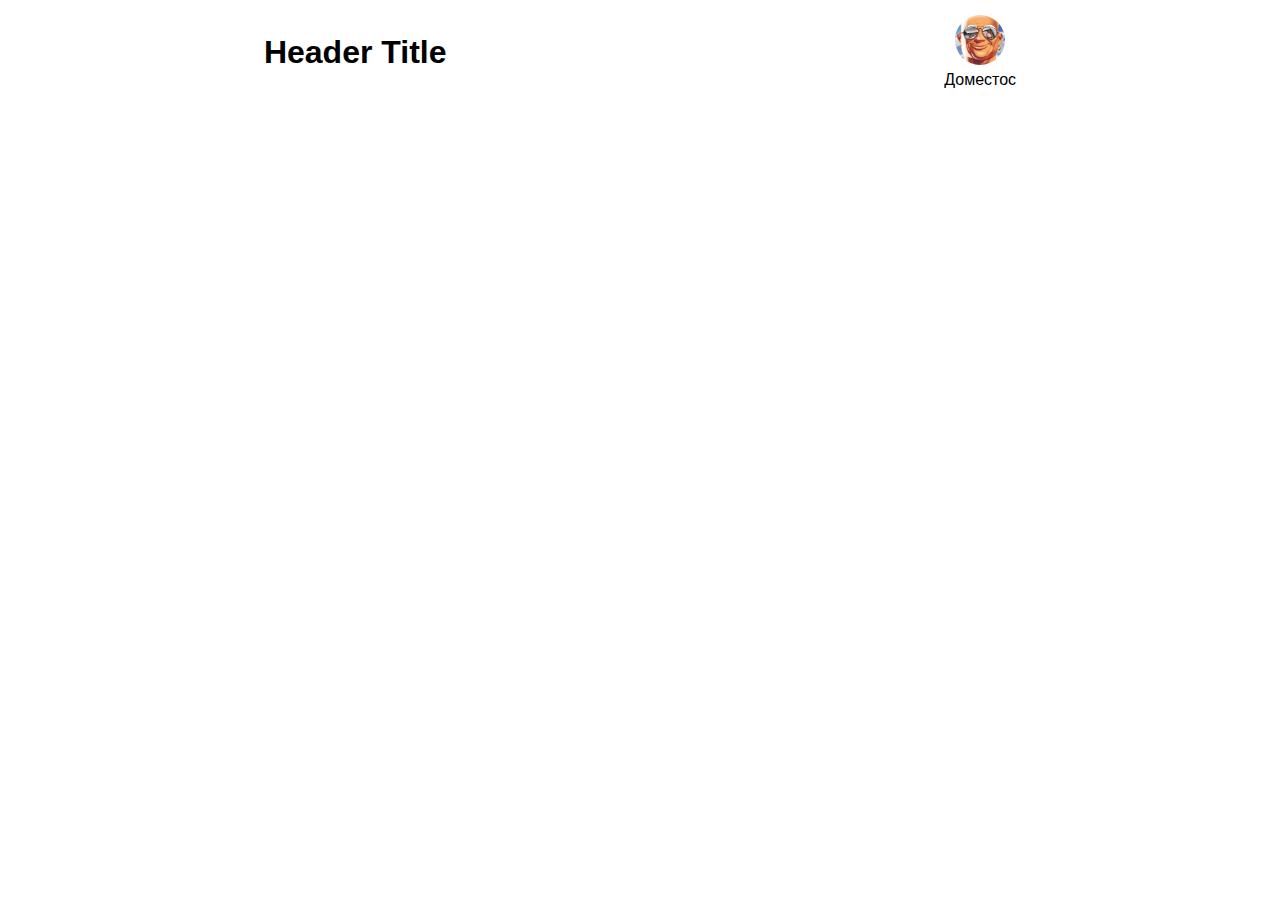
<file: 03.10.23(custom elements)/index.html>
<!DOCTYPE html>
<html lang="en">
<head>
    <meta charset="UTF-8">
    <meta name="viewport" content="width=device-width, initial-scale=1.0">
    <link rel="stylesheet" href="style.css">
    <title>Custom Element Avatar</title>
</head>
<body>
    <header>
        <h1>Header Title</h1>
        <div class="menu">
            <avatar-element src="./img/avatar.jpeg" username="Доместос"></avatar-element>
        </div>
    </header>
    <script src="script.js"></script>
</body>
</html>
</file>
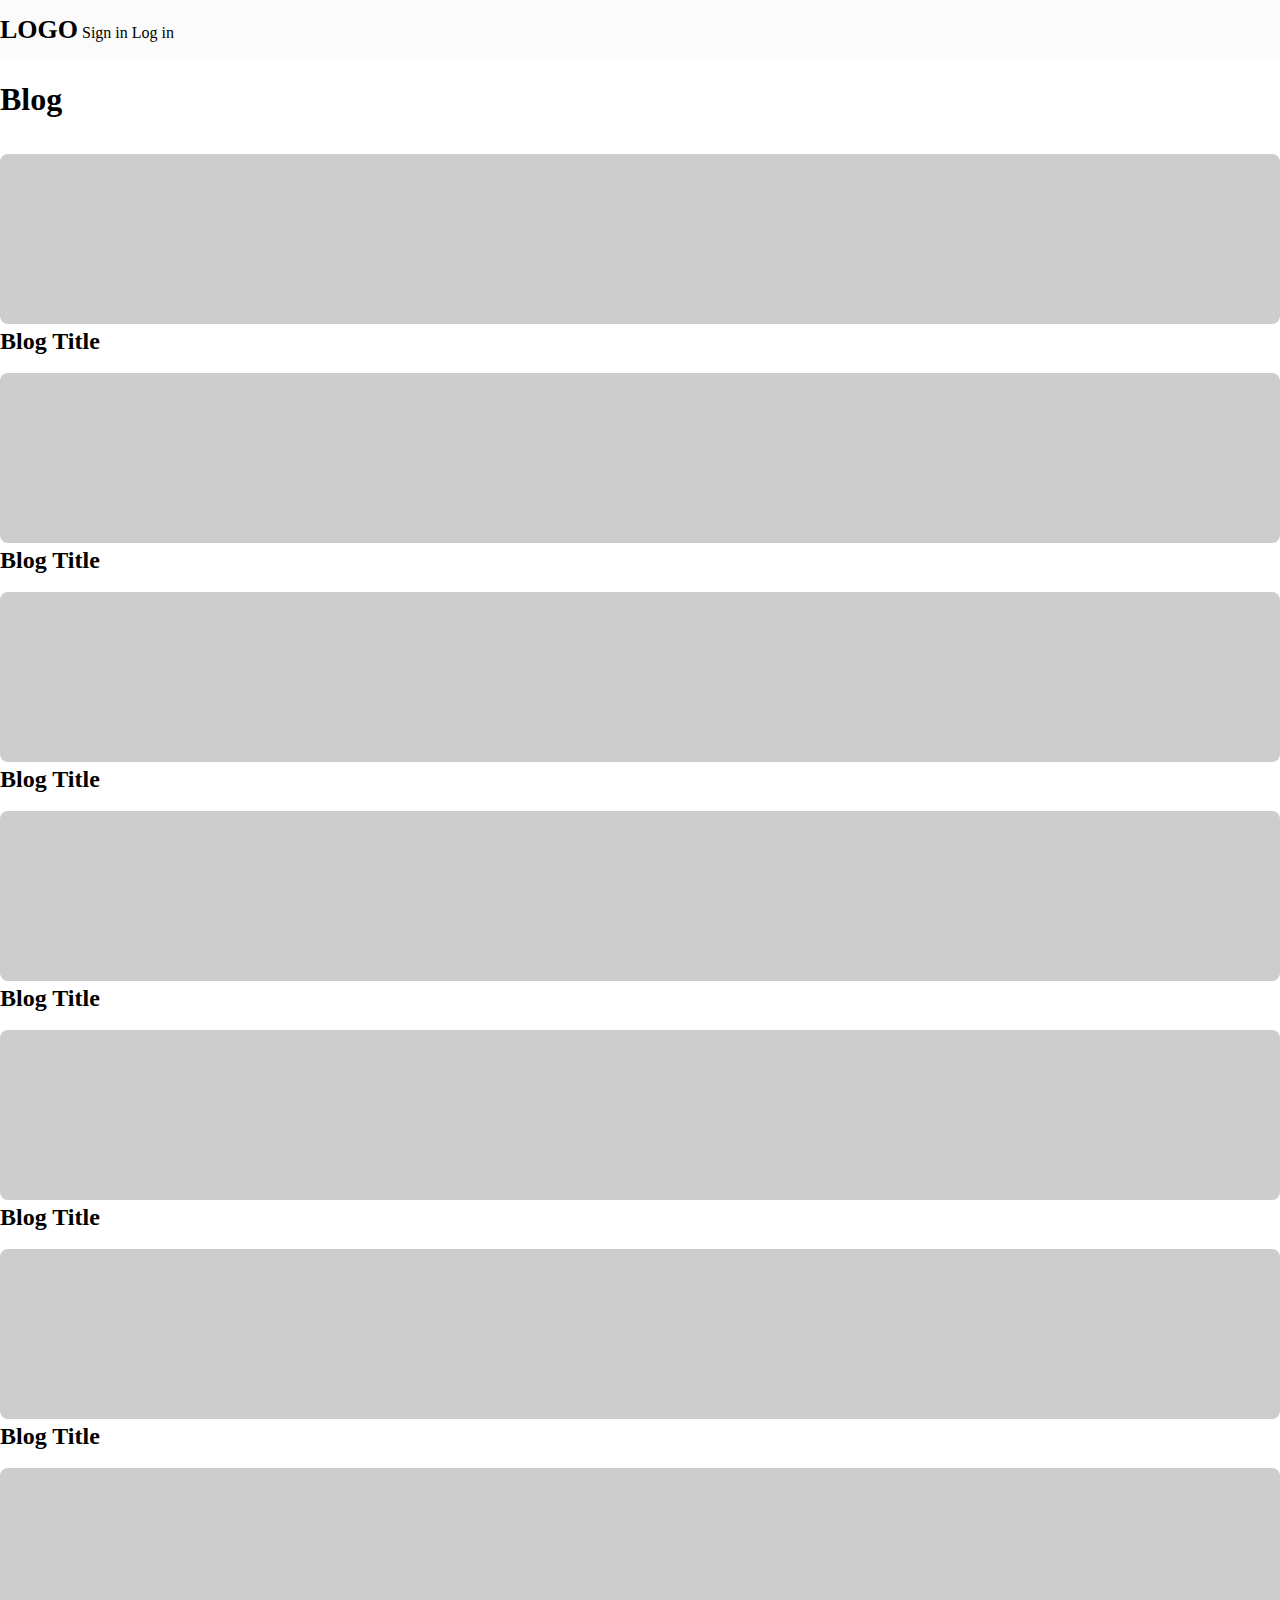
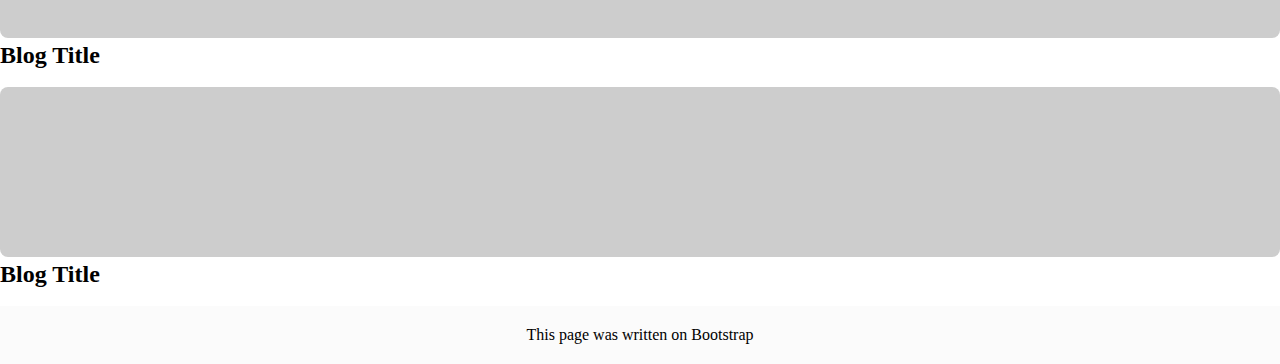
<file: 05.09.23/index.html>
<!doctype html>
<html lang="en">
<head>
    <meta charset="UTF-8">
    <meta name="viewport"
          content="width=device-width, user-scalable=no, initial-scale=1.0, maximum-scale=1.0, minimum-scale=1.0">
    <link href="https://cdn.jsdelivr.net/npm/bootstrap@5.3.1/dist/css/bootstrap.min.css" rel="stylesheet" integrity="sha384-4bw+/aepP/YC94hEpVNVgiZdgIC5+VKNBQNGCHeKRQN+PtmoHDEXuppvnDJzQIu9" crossorigin="anonymous">
    <link rel="stylesheet" href="style.css">
    <title>Blog Page</title>
</head>
<body>
    <header class="header">
        <div class="container">
            <div class="row align-items-center">
                <a href="#" class="col-lg-8 col-md-8 col-sm-6 col-3 logo">LOGO</a>
                <a href="#" class="col-lg-2 col-md-3 col-sm-4 col-6 text-end signin">Sign in</a>
                <a href="#" class="col-lg-2 col-md-1 col-sm-2 col-3 text-sm-end login">Log in</a>
            </div>
        </div>
    </header>
    <main>
        <section class="blog">
            <div class="container">
                <h1 class="blog-title">Blog</h1>
                <div class="row">
                    <div class="col-lg-3 col-md-6 col-sm-6 col-xs-12 blog">
                        <div class="image"></div>
                        <h3 class="blog-title-3">Blog Title</h3>
                    </div>
                    <div class="col-lg-3 col-md-6 col-sm-6 col-xs-12 blog">
                        <div class="image"></div>
                        <h3 class="blog-title-3">Blog Title</h3>
                    </div>
                    <div class="col-lg-3 col-md-6 col-sm-6 col-xs-12 blog">
                        <div class="image"></div>
                        <h3 class="blog-title-3">Blog Title</h3>
                    </div>
                    <div class="col-lg-3 col-md-6 col-sm-6 col-xs-12 blog">
                        <div class="image"></div>
                        <h3 class="blog-title-3">Blog Title</h3>
                    </div>
                    <div class="col-lg-3 col-md-6 col-sm-6 col-xs-12 blog">
                        <div class="image"></div>
                        <h3 class="blog-title-3">Blog Title</h3>
                    </div>
                    <div class="col-lg-3 col-md-6 col-sm-6 col-xs-12 blog">
                        <div class="image"></div>
                        <h3 class="blog-title-3">Blog Title</h3>
                    </div>
                    <div class="col-lg-3 col-md-6 col-sm-6 col-xs-12 blog">
                        <div class="image"></div>
                        <h3 class="blog-title-3">Blog Title</h3>
                    </div>
                    <div class="col-lg-3 col-md-6 col-sm-6 col-xs-12 blog">
                        <div class="image"></div>
                        <h3 class="blog-title-3">Blog Title</h3>
                    </div>
                </div>
            </div>
        </section>
    </main>
    <footer class="footer">
        <div class="container">
            <p class="descr">This page was written on Bootstrap</p>
        </div>
    </footer>
    <script src="https://cdn.jsdelivr.net/npm/bootstrap@5.3.1/dist/js/bootstrap.bundle.min.js" integrity="sha384-HwwvtgBNo3bZJJLYd8oVXjrBZt8cqVSpeBNS5n7C8IVInixGAoxmnlMuBnhbgrkm" crossorigin="anonymous"></script>
</body>
</html>
</file>
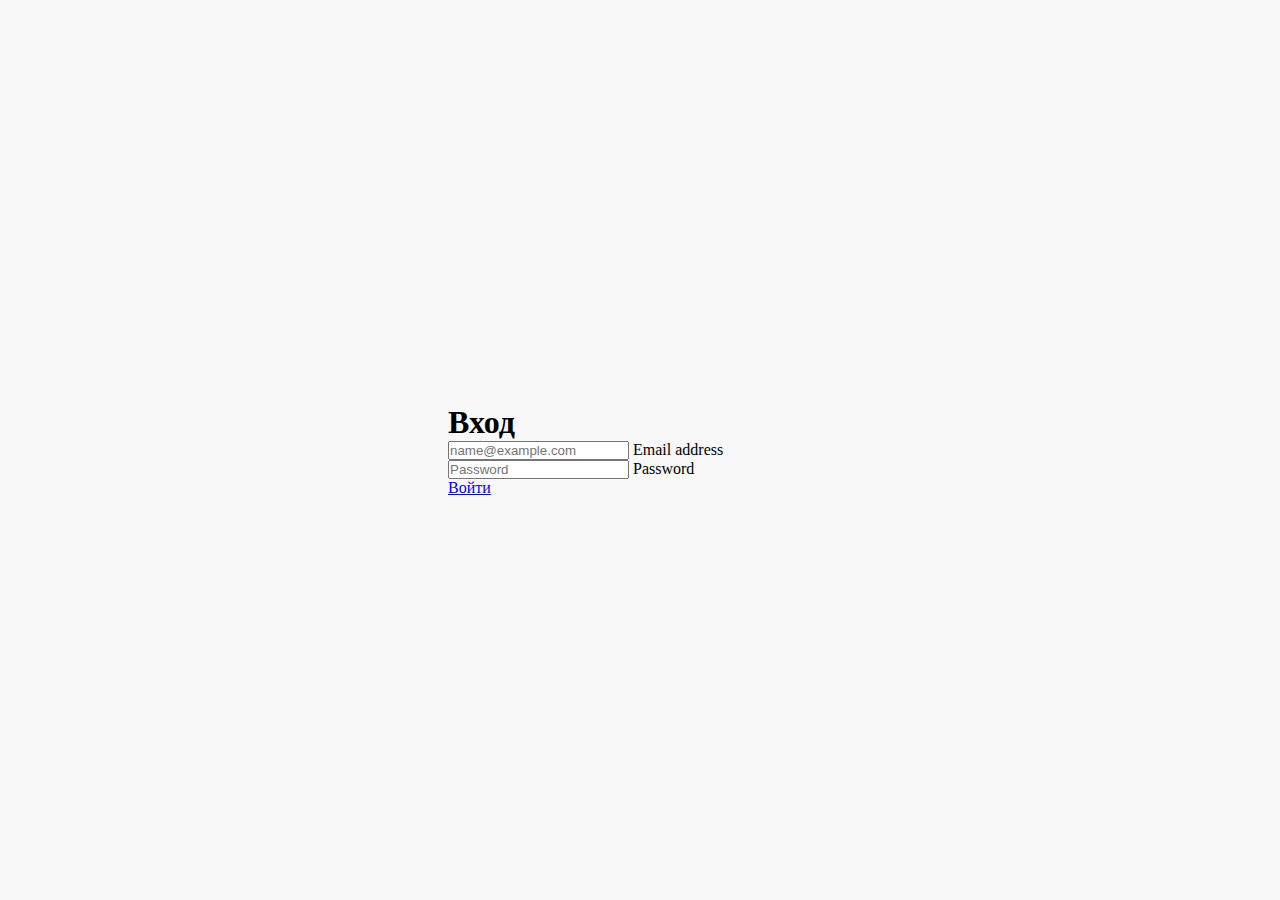
<file: 19.09.23(forms)/index.html>
<!DOCTYPE html>
<html lang="en">
<head>
    <meta charset="UTF-8">
    <meta name="viewport" content="width=device-width, initial-scale=1.0">
    <!-- BOOTSTRAP -->
    <link href="https://cdn.jsdelivr.net/npm/bootstrap@5.3.2/dist/css/bootstrap.min.css" rel="stylesheet" integrity="sha384-T3c6CoIi6uLrA9TneNEoa7RxnatzjcDSCmG1MXxSR1GAsXEV/Dwwykc2MPK8M2HN" crossorigin="anonymous">
    <!-- CSS -->
    <link rel="stylesheet" href="style.css">
    <title>Forms</title>
</head>
<body>
    <main>
        <form>
            <h1>Вход</h1>
            <div class="form-floating mb-3">
                <input type="email" class="form-control" id="floatingInput" placeholder="name@example.com">
                <label for="floatingInput">Email address</label>
              </div>
              <div class="form-floating mb-3">
                <input type="password" class="form-control" id="floatingPassword" placeholder="Password">
                <label for="floatingPassword">Password</label>
              </div>
              <a class="btn btn-primary signin" href="#" role="button">Войти</a>
        </form>
    </main>
    <script src="https://cdn.jsdelivr.net/npm/bootstrap@5.3.2/dist/js/bootstrap.bundle.min.js" integrity="sha384-C6RzsynM9kWDrMNeT87bh95OGNyZPhcTNXj1NW7RuBCsyN/o0jlpcV8Qyq46cDfL" crossorigin="anonymous"></script>
</body>
</html>
</file>
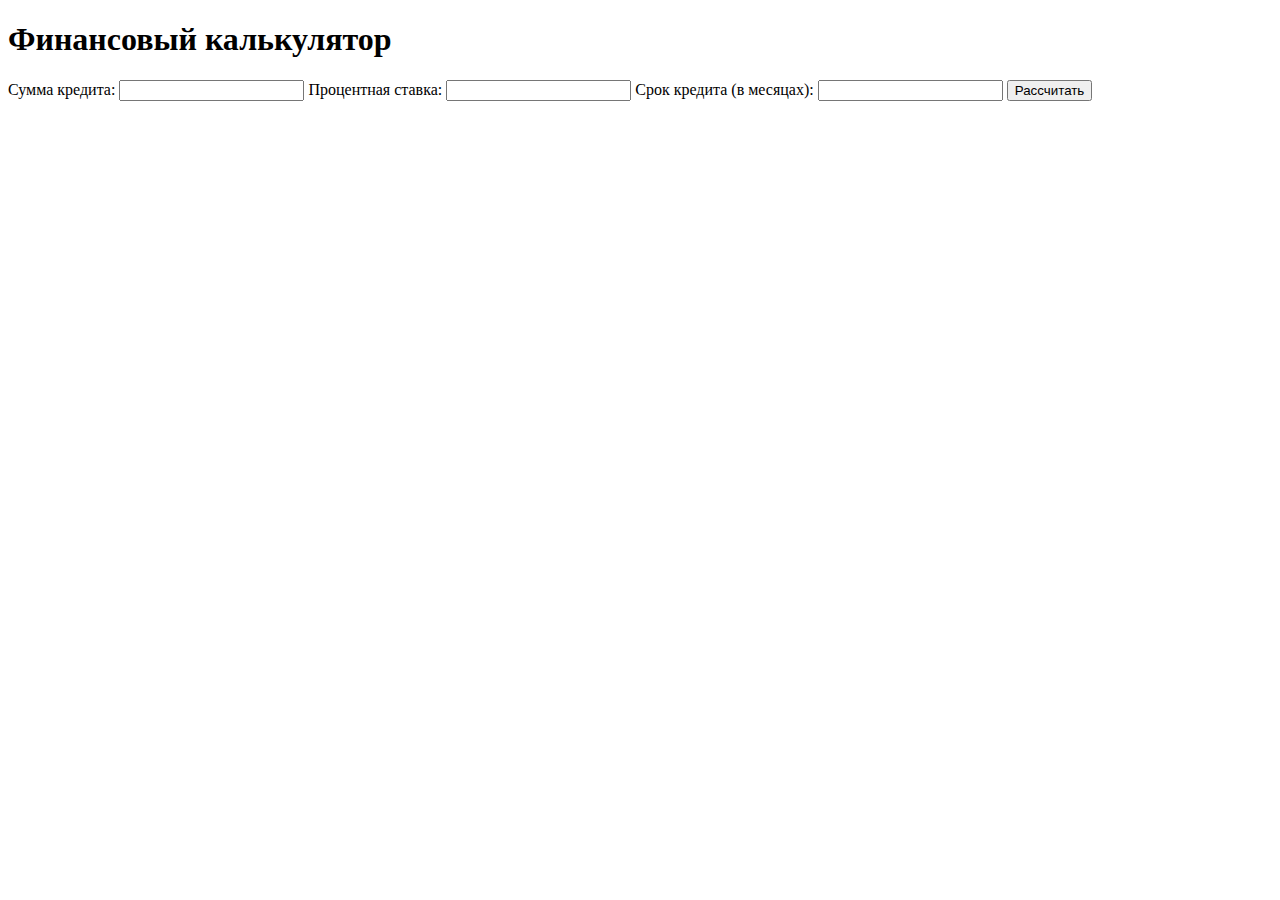
<file: 2_kt/index.html>
<!DOCTYPE html>
<html lang="en">

<head>
    <meta charset="UTF-8">
    <meta name="viewport" content="width=device-width, initial-scale=1.0">
    <script src="financial-calculator.js"></script>
    <title>Document</title>
</head>

<body>
    <financial-calculator></financial-calculator>
</body>

</html>
</file>
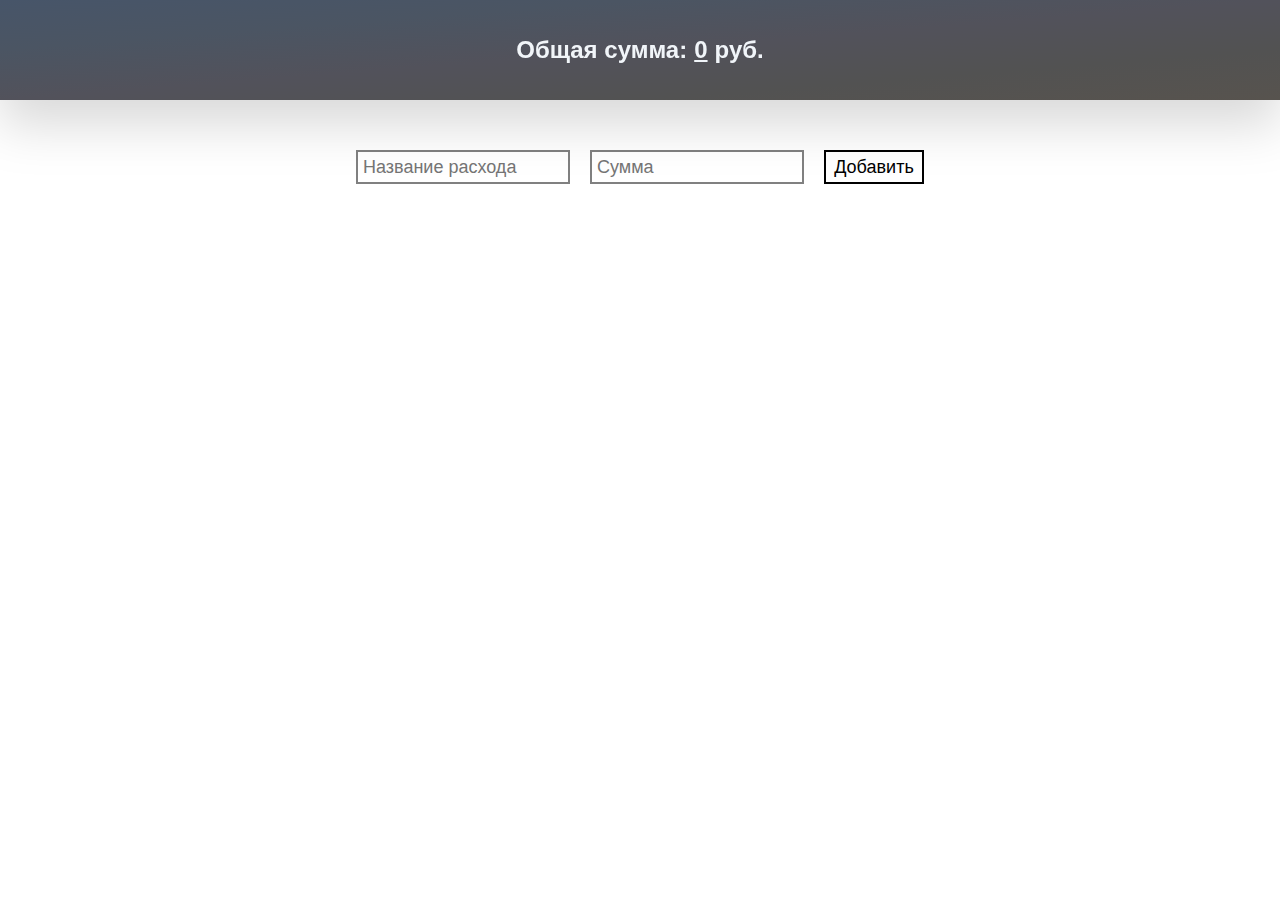
<file: calculator/index.html>
<!DOCTYPE html>
<html lang="en">
  <head>
    <meta charset="UTF-8" />
    <meta
      name="viewport"
      content="width=device-width, initial-scale=1.0"
    />
    <title>Калькулятор расходов</title>
    <style>
      * {
        padding: 0;
        margin: 0;
        font-family: sans-serif;
      }
    </style>
  </head>
  <body>
    <expense-calculator></expense-calculator>
    <script>
      class ExpenseCalculator extends HTMLElement {
        constructor() {
          super();

          this.expenses = [];
          this.total = 0;

          this.attachShadow({ mode: 'open' });

          this.render();
          this.attachEvents();
        }

        render() {
          this.shadowRoot.innerHTML = `
            <div id="app">
                <div style="height:100px;background-image:linear-gradient(to bottom right, #475569, #4b5563, #52525b, #525252, #57534e);display:flex;justify-content:center;align-items:center;font-size:x-large;color:#f1f5f9;text;filter: drop-shadow(0 25px 25px rgb(0 0 0 / 0.15));font-weight:bold" class="total">Общая сумма: <span style="text-decoration:underline;margin:0 7px;"> ${this.total} </span> руб.</div>
                <form style="display:flex;justify-content:center;padding:50px;gap:20px;" id="expenseForm">
                    <input style="width:200px;height:30px;padding:0 5px;font-size:large;outline:none;border:solid 2px grey;color:grey" type="text" id="expenseName" placeholder="Название расхода" required>
                    <input style="width:200px;height:30px;padding:0 5px;font-size:large;outline:none;border:solid 2px grey;color:grey" type="number" id="expenseAmount" placeholder="Сумма" required>
                    <button style="width:100px;height:34px;background-color:white;border:solid 2px black;color:black;font-size:large" type="submit">Добавить</button>
                </form>
                <ul style="display:flex;flex-direction:column;align-items:center;gap:20px;list-style-type: none;" id="expenseList"></ul>
            </div>
        `;
        }

        attachEvents() {
          const expenseForm =
            this.shadowRoot.getElementById('expenseForm');
          const expenseNameInput =
            this.shadowRoot.getElementById('expenseName');
          const expenseAmountInput =
            this.shadowRoot.getElementById('expenseAmount');
          const expenseList =
            this.shadowRoot.getElementById('expenseList');

          expenseForm.addEventListener('submit', (event) => {
            event.preventDefault();
            const name = expenseNameInput.value;
            const amount = parseFloat(expenseAmountInput.value);

            if (name && !isNaN(amount)) {
              this.addExpense(name, amount);
              this.updateTotal();
              this.renderExpenses();
              expenseNameInput.value = '';
              expenseAmountInput.value = '';
            }
          });

          expenseList.addEventListener('click', (event) => {
            if (event.target.classList.contains('delete-btn')) {
              const index = event.target.dataset.index;
              this.removeExpense(index);
              this.updateTotal();
              this.renderExpenses();
            }
          });
        }

        addExpense(name, amount) {
          this.expenses.push({ name, amount });
        }

        removeExpense(index) {
          this.expenses.splice(index, 1);
        }

        updateTotal() {
          this.total = this.expenses.reduce(
            (sum, expense) => sum + expense.amount,
            0,
          );
        }

        renderExpenses() {
          const expenseList =
            this.shadowRoot.getElementById('expenseList');
          expenseList.innerHTML = '';

          this.expenses.forEach((expense, index) => {
            const listItem = document.createElement('li');
            listItem.style =
              'border-top:1px solid lightgrey;padding:10px 0;width:30%;min-width:200px;text-align:center';
            listItem.innerHTML = `
                <span>${expense.name} - ${expense.amount} руб.</span>
                <button style="background-color:white;border:solid 1px black;color:black;font-size:small" class="delete-btn" data-index="${index}">Удалить</button>
            `;
            expenseList.appendChild(listItem);
          });

          const totalElement =
            this.shadowRoot.querySelector('.total');
          totalElement.innerHTML = `Общая сумма: <span style="text-decoration:underline;margin:0 7px;"> ${this.total} </span> руб.`;
        }
      }

      customElements.define('expense-calculator', ExpenseCalculator);
    </script>
  </body>
</html>
</file>
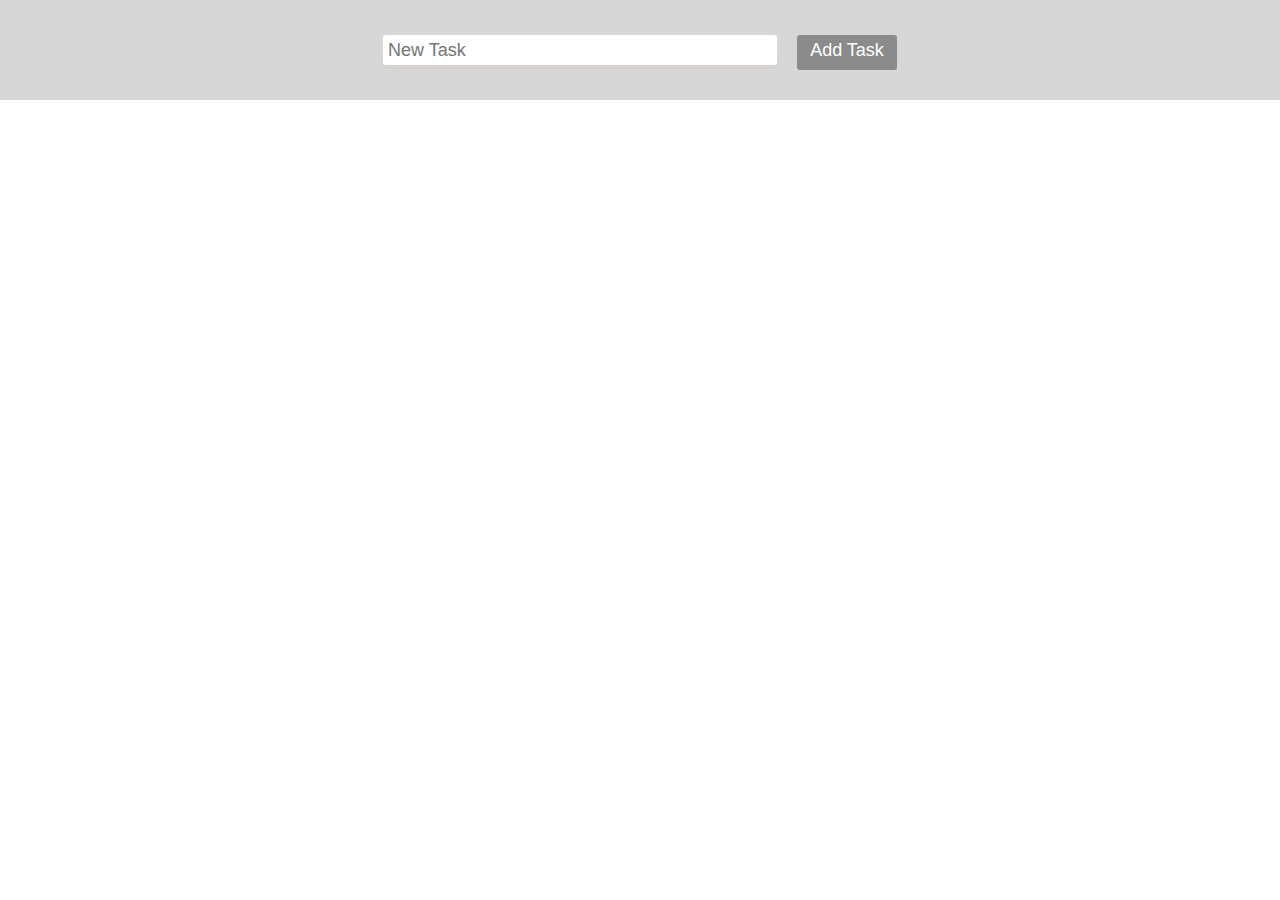
<file: todo-component/index.html>
<!DOCTYPE html>
<html lang="en">
  <head>
    <meta charset="UTF-8" />
    <meta
      name="viewport"
      content="width=device-width, initial-scale=1.0"
    />
    <title>Task List</title>
    <style>
      * {
        margin: 0;
        padding: 0;
        font-family: sans-serif;
      }
    </style>
  </head>
  <body>
    <task-list></task-list>
    <script>
      class TaskList extends HTMLElement {
        constructor() {
          super();

          this.tasks = [];
          this.attachShadow({ mode: 'open' });
          this.render();
        }

        connectedCallback() {
          const shadowRoot =
            this.shadowRoot.getElementById('addTaskButton');
          console.log(shadowRoot);
          shadowRoot.addEventListener('click', () => {
            const newTaskInput =
              this.shadowRoot.getElementById('newTaskInput');
            console.log(newTaskInput.value);
            if (newTaskInput.value) {
              this.addTask(newTaskInput.value);
              newTaskInput.value = '';
            }
          });
        }

        addTask(taskText) {
          this.tasks.push({ text: taskText, completed: false });
          this.render();
        }

        toggleTask(index) {
          this.tasks[index].completed = !this.tasks[index].completed;
          this.render();
        }

        removeTask(index) {
          this.tasks.splice(index, 1);
          this.render();
        }

        render() {
          this.shadowRoot.innerHTML = `
          <style>
              .addTasks {
                  height: 100px;
                  background: #d7d7d7;
                  display: flex;
                  flex-direction: row;
                  justify-content: center;
                  align-items: center;
                  gap: 20px;
              }
              .addTasks > input {
                  height: 30px;
                  width: 30%;
                  max-width: 400px;
                  min-width: 150px;
                  outline: none;
                  font-size: large;
                  padding: 0 5px;
                  border-radius: 3px;
                  border: none;
                  box-shadow: 0 4px #d6d3d1;
              }
              .addTasks > button {
                  font-size: large;
                  width: 100px;
                  height: 30px;
                  border: none;
                  border-radius: 3px;
                  background-color: #8b8b8b;
                  box-shadow: 0 5px 0 #8b8b8b;
                  color: white;
              }
              .task {
                  margin: 30px auto;
                  width: 300px;
                  border-radius: 3px;
                  background-color: #8b8b8b;
                  list-style-type: none;
                  display: flex;
                  flex-direction: row;
                  align-items: center;
                  justify-content: space-between;
                  color: white;
                  padding: 10px;
                  gap: 20px;
              }
              .task > p {
                  margin: 0;
                  text-align: center;
              }
              .task > button {
                  padding: 5px;
                  color: white;
                  border: 2px solid white;
                  background-color: inherit;
                  border-radius: 3px;
              }
          </style>
          <div class="addTasks">
              <input id="newTaskInput" type="text" placeholder="New Task">
              <button id="addTaskButton" onclick="this.connectedCallback">Add Task</button>
          </div>
          <ul>
          ${this.tasks
            .map(
              (task, index) => `
              <li class="task">
                  <input type="checkbox" 
                      ${task.completed ? 'checked' : ''} 
                      onchange="document.querySelector('task-list').toggleTask(${index})">
                  <p>${task.text}</p>
                  <button onclick="document.querySelector('task-list').removeTask(${index})">Delete</button>
              </li>
          `,
            )
            .join('')}
      </ul>
      `;
          this.connectedCallback();
        }
      }
      customElements.define('task-list', TaskList);
    </script>
  </body>
</html>
</file>
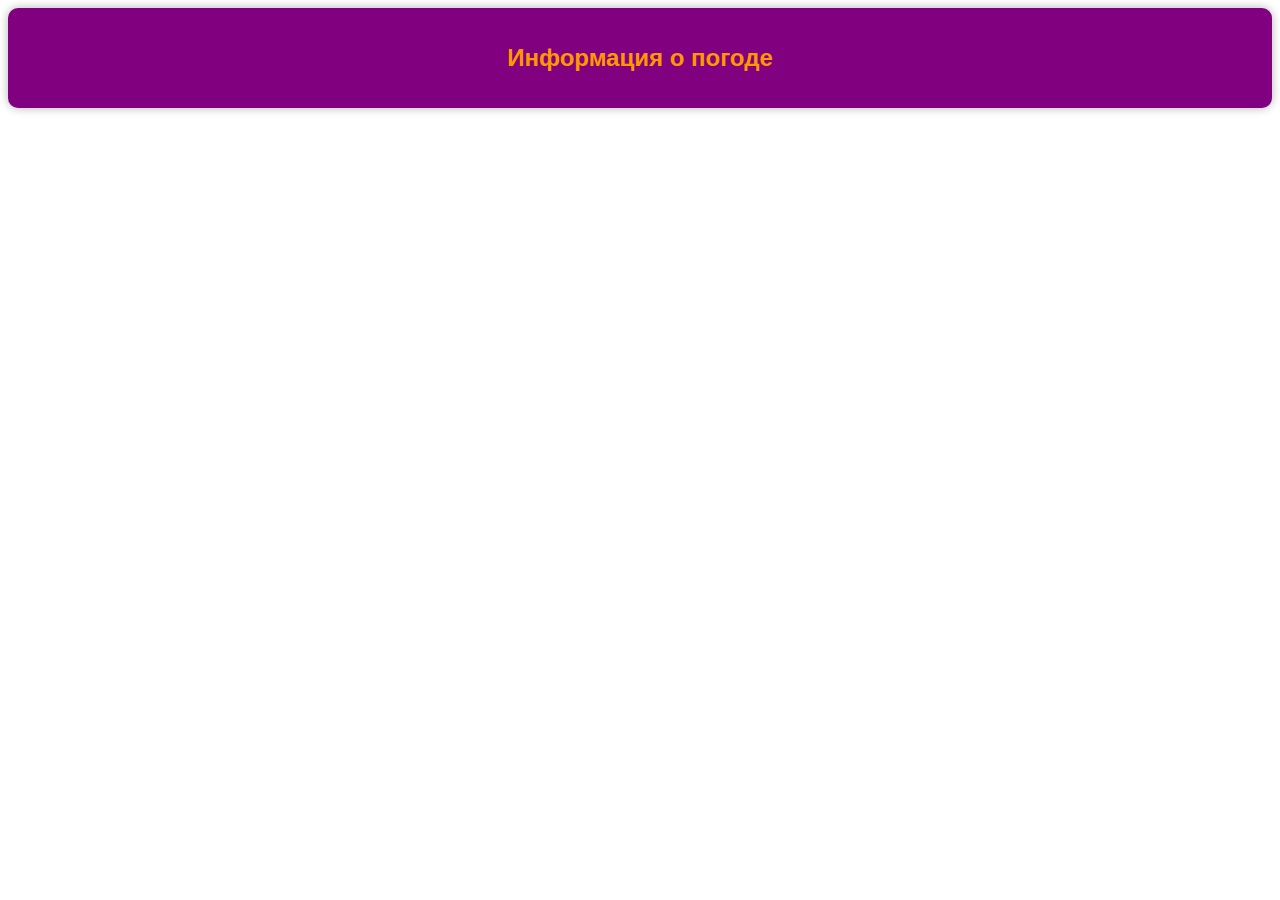
<file: weather-widget/index.html>
<!DOCTYPE html>
<html lang="en">
  <head>
    <meta charset="UTF-8" />
    <meta
      name="viewport"
      content="width=device-width, initial-scale=1.0"
    />
    <title>Document</title>
  </head>
  <body>
    <weather-widget></weather-widget>
    <script>
      class weatherWidget extends HTMLElement {
        constructor() {
          super();
          this.attachShadow({ mode: 'open' });
        }

        connectedCallback() {
          this.render();
          this.fetchWeatherData();
        }

        render() {
          this.shadowRoot.innerHTML = `
            <style>
            :host {
              display: block;
              --bgc: purple;
              --clrText: #fff;
              --txtSize: 16px;
              --primaryColor: #ff9800;
              --secondaryColor: #ffc107;
            }

            #инфо-погоды {
              background-color: var(--bgc);
              color: var(--clrText);
              font-size: var(--txtSize);
              padding: 20px;
              border-radius: 10px;
              box-shadow: 0 0 10px rgba(0, 0, 0, 0.3);
              font-family: sans-serif;
              text-align: center;
            }

            #инфо-погоды h1 {
              color: var(--primaryColor);
              font-size: 24px;
              margin-bottom: 10px;
            }

            .weather-info-item {
              margin: 5px 0;
            }

            .weather-info-label {
              font-weight: bold;
            }

            .weather-info-value {
              color: var(--secondaryColor);
            }
                
            </style>
            <div id="инфо-погоды">
            <h1>Информация о погоде</h1>
            <p id="температура"></p>
            <p id="ощущается-как"></p>
            <p id="условия"></p>
            <p id="восход"></p>
            <p id="заход"></p>
            <p id="осадки"></p>
            <p id="ветер"></p>
            <p id="давление"></p>
            <p id="влажность"></p>
            <p id="видимость"></p>
            <p id="облачность"></p>
            <p id="снег"></p>
            <p id="направление-ветра"></p>
            </div>
        `;
        }

        fetchWeatherData() {
          const apiKey = 'dd5f3a82b623c4a7d261ad991ba50c73';
          const apiUrl = `https://api.openweathermap.org/data/2.5/weather?lat={lat}&lon={lon}&appid=${apiKey}`;

          const realApiUrl = apiUrl
            .replace('{lat}', '55.7522')
            .replace('{lon}', '37.6156');

          fetch(realApiUrl)
            .then((response) => {
              if (!response.ok) {
                throw new Error('Сетевой ответ не был успешным');
              }
              return response.json();
            })
            .then((data) => {
              const temperature = data.main.temp;
              const feelsLike = data.main.feels_like;
              const conditions = data.weather[0].description;
              const windSpeed = data.wind.speed;
              const pressure = data.main.pressure;
              const humidity = data.main.humidity;
              const visibility = data.visibility;
              const cloudiness = data.clouds.all;
              const sunrise = new Date(
                data.sys.sunrise * 1000,
              ).toLocaleTimeString();
              const sunset = new Date(
                data.sys.sunset * 1000,
              ).toLocaleTimeString();
              const precipitation =
                data.weather[0].main === 'Rain' ||
                data.weather[0].main === 'Snow'
                  ? 'Да'
                  : 'Нет';
              const rainVolume = data.rain
                ? `${data.rain['1h']} мм`
                : 'N/A';
              const snowVolume = data.snow
                ? `${data.snow['1h']} мм`
                : 'N/A';
              const uvIndex = data.uvi;
              const dewPoint = data.main.dew_point;
              const windDirection = data.wind.deg;

              this.shadowRoot.getElementById(
                'температура',
              ).innerText = `Температура: ${temperature}°F`;
              this.shadowRoot.getElementById(
                'ощущается-как',
              ).innerText = `Ощущается как: ${feelsLike}°F`;
              this.shadowRoot.getElementById(
                'условия',
              ).innerText = `Условия: ${conditions}`;
              this.shadowRoot.getElementById(
                'ветер',
              ).innerText = `Скорость ветра: ${windSpeed} м/с`;
              this.shadowRoot.getElementById(
                'давление',
              ).innerText = `Давление: ${pressure} гПа`;
              this.shadowRoot.getElementById(
                'влажность',
              ).innerText = `Влажность: ${humidity}%`;
              this.shadowRoot.getElementById(
                'видимость',
              ).innerText = `Видимость: ${visibility} метров`;
              this.shadowRoot.getElementById(
                'облачность',
              ).innerText = `Облачность: ${cloudiness}%`;
              this.shadowRoot.getElementById(
                'восход',
              ).innerText = `Восход солнца: ${sunrise}`;
              this.shadowRoot.getElementById(
                'заход',
              ).innerText = `Заход солнца: ${sunset}`;
              this.shadowRoot.getElementById(
                'осадки',
              ).innerText = `Осадки: ${precipitation}`;
              this.shadowRoot.getElementById(
                'дождь',
              ).innerText = `Дождь: ${rainVolume}`;
              this.shadowRoot.getElementById(
                'снег',
              ).innerText = `Снег: ${snowVolume}`;
              this.shadowRoot.getElementById(
                'уф-индекс',
              ).innerText = `УФ-индекс: ${uvIndex}`;
              this.shadowRoot.getElementById(
                'точка-росы',
              ).innerText = `Точка росы: ${dewPoint}°F`;
              this.shadowRoot.getElementById(
                'направление-ветра',
              ).innerText = `Направление ветра: ${windDirection}°`;
            })
            .catch((error) => {
              console.error(
                'Ошибка при получении данных о погоде:',
                error,
              );
            });
        }
      }

      customElements.define('weather-widget', weatherWidget);
    </script>
  </body>
</html>
</file>
<file: 03.10.23(custom elements)/style.css>
* {
    padding: 0;
    margin: 0;
    font-family: sans-serif;
}

header {
    display: flex;
    justify-content: space-around;
    align-items: center;
    padding: 15px;
}
</file>
<file: 05.09.23/style.css>
* {
    margin: 0;
    padding: 0;
    box-sizing: border-box;
}

h1, h2, h3, h4, h5, h6 {
    margin: 0;
}

a {
    text-decoration: none;
    color: #000;
}

html, body {
    display: flex;
    flex-direction: column;
    height: 100%;
}

main {
    flex-grow: 1;
}


/* HEADER */

.header {
    padding: 15px 0;
    background-color: rgba(247, 247, 247, 0.5);
}

.logo {
    font-size: 26px;
    font-weight: 600;
}

/* BLOG */

.blog {
    margin-bottom: 18px;
}

.blog-title {
    margin: calc(36px - 15px) 0 36px;
}

.image {
    background-color: rgb(205, 205, 205);
    border-radius: 8px;
    height: 170px;
    margin-bottom: 4px;
}

.blog-title-3 {
    font-size: 24px;
}

/* FOOTER */

.footer {
    background-color: rgba(247, 247, 247, 0.5);
    padding: 20px 0;
    text-align: center;
}
</file>
<file: 19.09.23(forms)/style.css>
* {
    padding: 0;
    margin: 0;
    box-sizing: border-box;
}

main {
    display: flex;
    justify-content: center;
    align-items: center;
    min-height: 100vh;
    background-color: #f8f8f8
}

form {
    width: 30vw;
}

.signin {
    width: 100%;
    padding: 16.5px 0;
}
</file>
